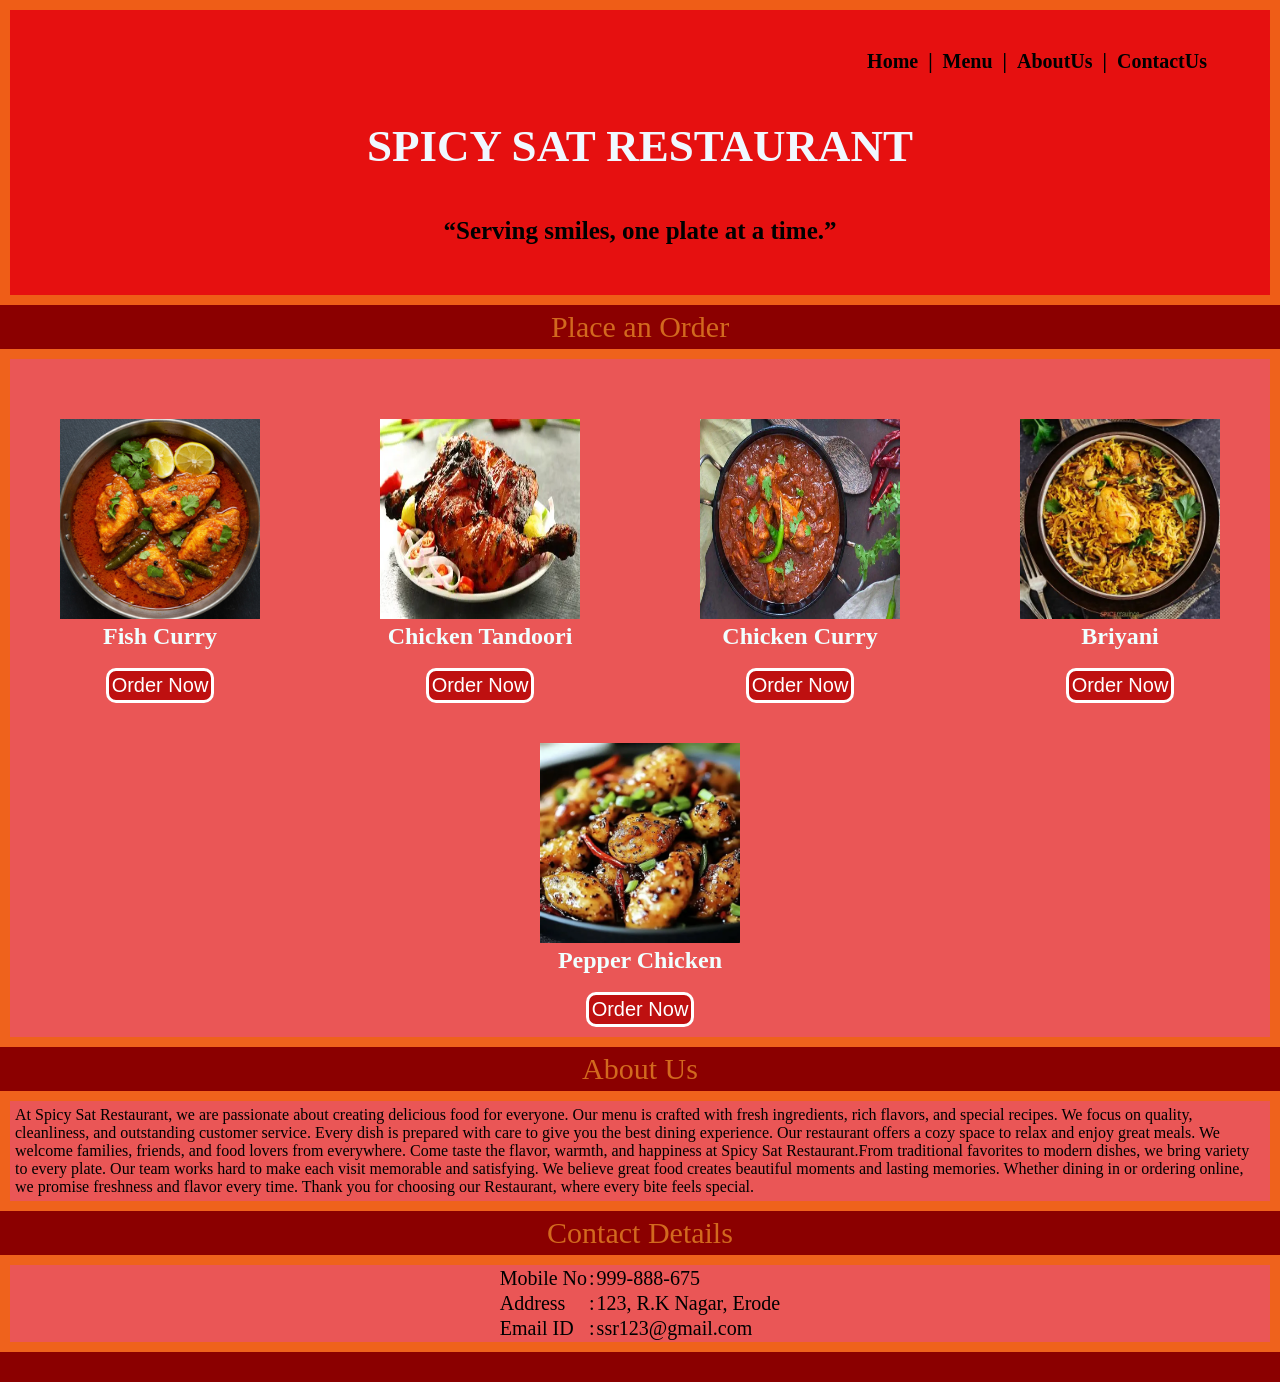
<file: index.html>
<!DOCTYPE html>

<head>
    <title>RESTAURANT</title>
    <meta name="viewport" content="width=device-width,initial-scale=1.0">
    <link rel="stylesheet" href="style.css">
</head>

<body>
    <nav>
        <h1>SPICY SAT RESTAURANT</h1>
        <ul>
            <h4>
            <b>
            <li>Home</li>
            <li>|</li>
            <li>Menu</li>
            <li>|</li>
            <li>AboutUs</li>
            <li>|</li>
            <li>ContactUs</li>
            </b>
            </h4>
        </ul>
        <h3>“Serving smiles, one plate at a time.”</h3>
    </nav>
    <div class="heading">Place an Order</div>
    <div class="food">
        <div class="fish">
            <img src="fish curry.jpg" width="200px" height="200px">
            <h2>Fish Curry</h2><br>
            <button>Order Now</button>
        </div>
        <div class="chickencurry">
            <img src="chicken tantoori.jpg" width="200px" height="200px">
            <h2>Chicken Tandoori</h2><br>
            <button>Order Now</button>
        </div>
        <div class="chickentandoori">
            <img src="chicken curry.jpg" width="200px" height="200px">
            <h2>Chicken Curry</h2><br>
            <button>Order Now</button>
        </div>
        <div class="biriyani">
            <img src="biriyani.webp" width="200px" height="200px">
            <h2>Briyani</h2><br>
            <button>Order Now</button>
        </div>
        <div>
            <img src="pepper.webp" width="200px" height="200px">
            <h2>Pepper Chicken</h2><br>
            <button>Order Now</button>
        </div>
    </div>
    <div class="aboutus">
        <div>About Us</div>
        <p>At Spicy Sat Restaurant, we are passionate about creating delicious food for everyone.
            Our menu is crafted with fresh ingredients, rich flavors, and special recipes.
            We focus on quality, cleanliness, and outstanding customer service.
            Every dish is prepared with care to give you the best dining experience.
            Our restaurant offers a cozy space to relax and enjoy great meals.
            We welcome families, friends, and food lovers from everywhere.
            Come taste the flavor, warmth, and happiness at Spicy Sat Restaurant.From traditional favorites to modern dishes, we bring variety to every plate.
            Our team works hard to make each visit memorable and satisfying.
            We believe great food creates beautiful moments and lasting memories.
            Whether dining in or ordering online, we promise freshness and flavor every time.
            Thank you for choosing our Restaurant, where every bite feels special.

        </p>
    </div>
    <div class="contact">
        <div>Contact Details</div>
        <table>
            <tr>
                <td>Mobile No</td> <td>:</td> <td> 999-888-675</td>
            </tr>
            <tr>
                <td>Address</td>  <td>:</td> <td>123, R.K Nagar, Erode</td>
            </tr>
            <tr>
                <td>
                    Email ID
                </td>
                 <td>:</td> 
                <tD>ssr123@gmail.com</tD>
            </tr>
        </table>
    </div>
    <div class="footer"></div>

</body>
</file>
<file: style.css>
*{
    margin: 0;
    padding: 0;
}
body{
    background-color: #ea5656;
}
nav{
    background-color: #e61010;
    height: 100%;
    width: 100%;
    box-sizing: border-box;
    position: relative;
    border-style: solid;
    border-width: 10px;
    border-color: #f06418ed;
   
}
h1{
    text-align: center;
    padding-bottom: 40px;
    padding-top: 110px;
    font-size: 45px;
    color: aliceblue;
    
}
h3{
    text-align: center;
    padding-bottom: 50px;
    padding-top: 5px;
    font-size: 25px;
}
li{
    display: inline;
    list-style: none;
    margin-left: 3px;
    margin-right: 3px;
    font-size: 20px;
   
}
li:hover{
    color: white;
    cursor: pointer;
}   
ul{
    position: absolute;
    top: 40px;
    right:60px;
    display: flex;
    flex-direction: row;
    justify-content: flex-end;
    align-items: flex-end;
    display: flex;
    flex-direction: row;
    justify-content: flex-end;
    align-items: center;
}
.heading{
    background-color:darkred;
    font-size: 30px;
    padding-top: 5px;
    padding-bottom: 5px;
    height: fit-content;
    display: flex;
    flex-direction: row;
    justify-content: center;
    align-items: center;
    color: chocolate
}
.food{
    display:grid;
    grid-template-columns: repeat(auto-fit,minmax(180px,1fr));
    padding-top: 50px;
    gap:20px;
    display: flex;
    justify-content: space-around;
    flex-wrap: wrap;
     border-style: solid;
    border-width: 10px;
    border-color: #f06418ed;
   
}
.food div{
    margin: 10px;
    text-align: center;
    color: azure;
    flex-basis: 20%;
}
.food button{
    color: white;
    border: white;
    border-style: solid;
    border-width: 3px;
    background-color:#be1010;
    border-radius: 10px;
    font-size: 20px;
    padding: 3px;
    transition: 10px;
}
.food button:hover{
    cursor: pointer;
    transform: scale(1.05)
}
.aboutus div{
     background-color:darkred;
    font-size: 30px;
    padding-top: 5px;
    padding-bottom: 5px;
    height: fit-content;
    display: flex;
    flex-direction: row;
    justify-content: center;
    align-items: center;
    color: chocolate;
    
}
.aboutus p{
    padding: 5px;
    border-style: solid;
    border-width: 10px;
    border-color: #f06418ed;
}
.contact div{
    background-color:darkred;
    font-size: 30px;
    padding-top: 5px;
    padding-bottom: 5px;
    height: fit-content;
    display: flex;
    flex-direction: row;
    justify-content: center;
    align-items: center;
    color: chocolate
}
.contact table{
    display:flex;
    flex-direction: row;
    justify-content: center;
    font-size: 20px;
    border-style: solid;
    border-width: 10px;
    border-color: #f06418ed;
}
.footer{
    background-color: darkred;
    height: 30px;
}
</file>
